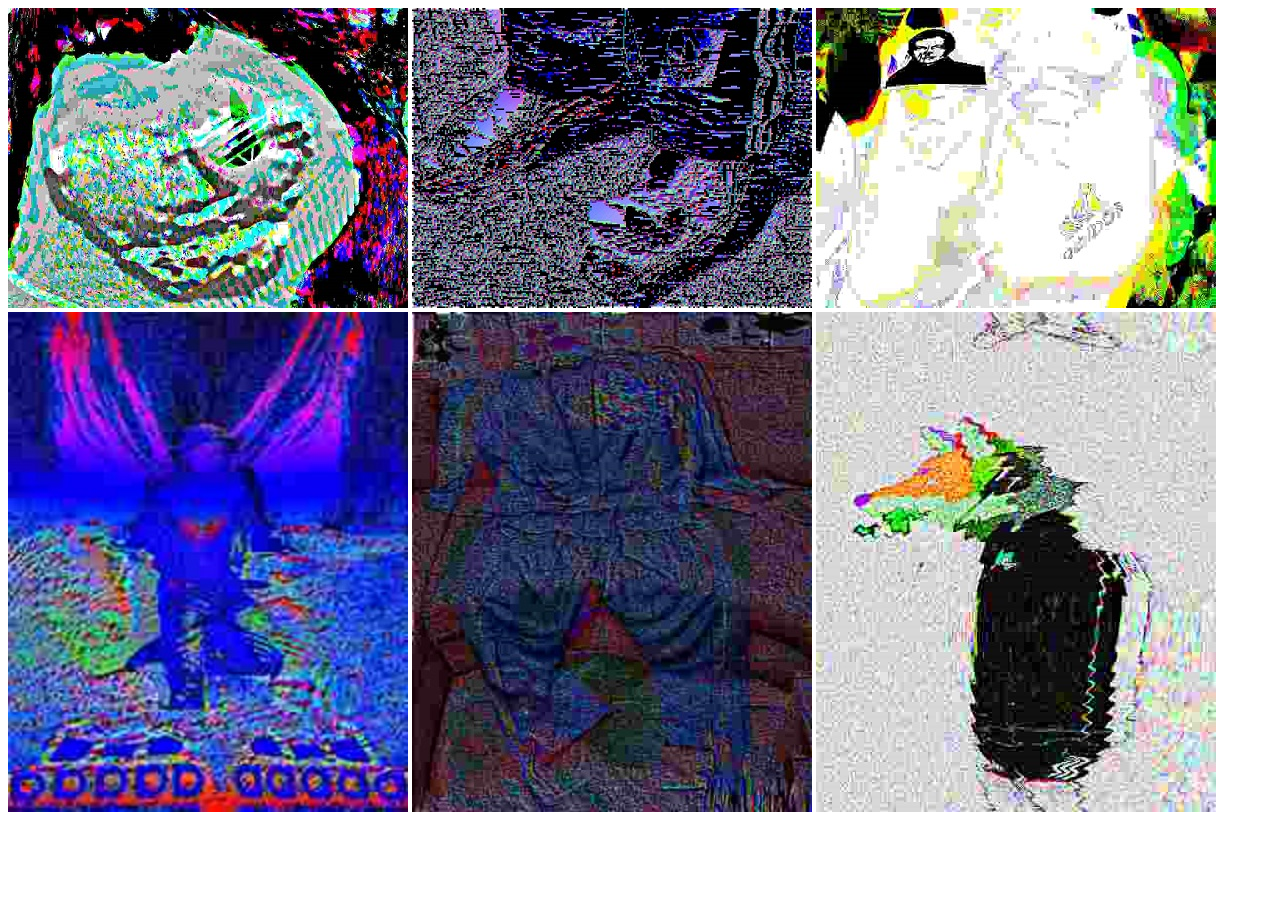
<file: index3.html>
<!DOCTYPE html>
<html lang="ru">
<head>
    <title>abibas официальный сайт abibas интернет магазин abibas купить</title>
    <meta charset="utf-8">
    <meta name="viewport" content="width=device-width, initial-scale=1.0">
    <meta name="description" content="тут есть abibas можно купить abibas или посмотреть в интернете abibas">
    <meta name="Keywords" content="abibas, купить, интернет, магазин, каталог, abibas интернет, abibas интернет магазин, abibas купить, abibas сайт, сайт, официальный сайт, abibas официальный сайт">
    <meta name="yandex-verification" content="f48a3f43088c2e7a" />
</head>
<body>
            <img loading='lazy' src="img/kedy-half.jpg" srcset="img/kedy-half.jpg 200w, img/kedy.jpg 400w" sizes="(max-width: 800px) 200px, 400px" alt="abibas официальный сайт лучшая спортивная обувь детская спортивная обувь abibas купить">
            <img loading='lazy' src="img/mokasiny-half.jpg" srcset="img/mokasiny-half.jpg 200w, img/mokasiny.jpg 400w" sizes="(max-width: 800px) 200px, 400px" alt="abibas официальный сайт лучшая спортивная обувь детская спортивная обувь abibas купить">
            <img loading='lazy' src="img/kids-half.jpg" srcset="img/kids-half.jpg 200w, img/kids.jpg 400w" sizes="(max-width: 800px) 200px, 400px" alt="abibas официальный сайт лучшая спортивная обувь детская спортивная обувь abibas купить">
            <img loading='lazy' src="img/haker-half.jpg" srcset="img/haker-half.jpg 200w, img/haker.jpg 400w" sizes="(max-width: 800px) 200px, 400px" alt="abibas интернет abibas купить магазин спортивной одежды спортивная одежда">
            <img loading='lazy' src="img/kazah-half.jpg" srcset="img/kazah-half.jpg 200w, img/kazah.jpg 400w" sizes="(max-width: 800px) 200px, 400px" alt="abibas интернет abibas купить магазин спортивной одежды спортивная одежда">
            <img loading='lazy' src="img/volk-half.jpg" srcset="img/volk-half.jpg 200w, img/volk.jpg 400w" sizes="(max-width: 800px) 200px, 400px" alt="abibas интернет abibas купить магазин спортивной одежды спортивная одежда">
</body>
</html>
</file>
